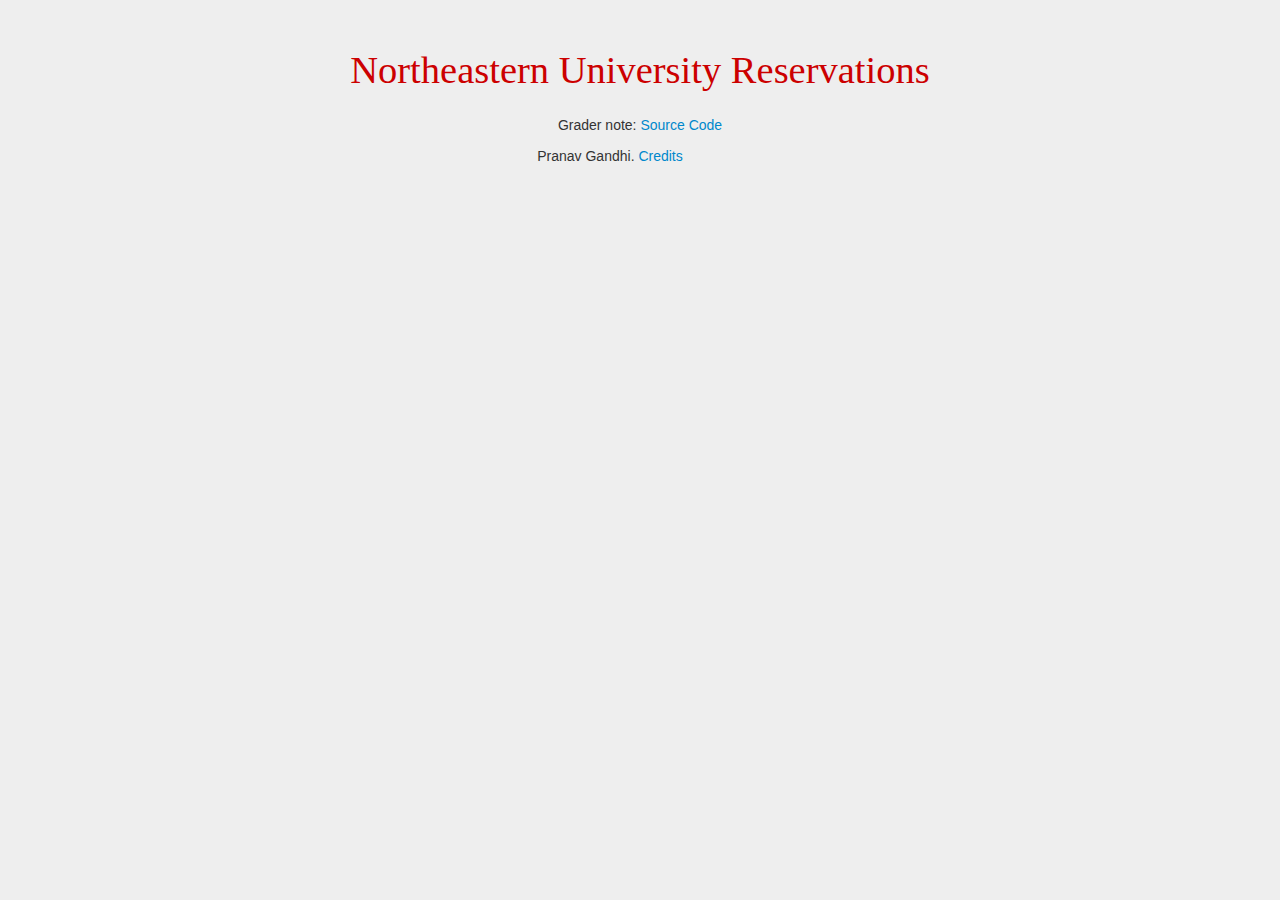
<file: index.html>
<!DOCTYPE html>
<html>
  <head>
    <title>Northeastern University Reservations</title>
    <link rel="stylesheet" href="css/bootstrap.css">
    <link rel="stylesheet" href="css/style.css">
    <script type="text/javascript" src="//cdnjs.cloudflare.com/ajax/libs/jquery/1.9.1/jquery.min.js"></script>
    <script type="text/javascript" src="js/bootstrap.js"></script>
    <script type="text/javascript" src="js/conference-room.js"></script>
  </head>
  <body>
    <div class="container">
      <div class="row">
        <div class="span12">
          <h1 class="header">Northeastern University Reservations</h1>
          <p style="text-align:center;">Grader note: <a href="/reservation/src">Source Code</a></p>
        </div>
      </div>
      <div class="row">
        <div id="conference-room-container" class="span12"></div>
      </div>
      <div class="row">
        <div class="span12 footer">
          <p>Pranav Gandhi. <a href="credits.html">Credits</a></p>
        </div>
     </div>
    </div>
  </body>
</html>
</file>
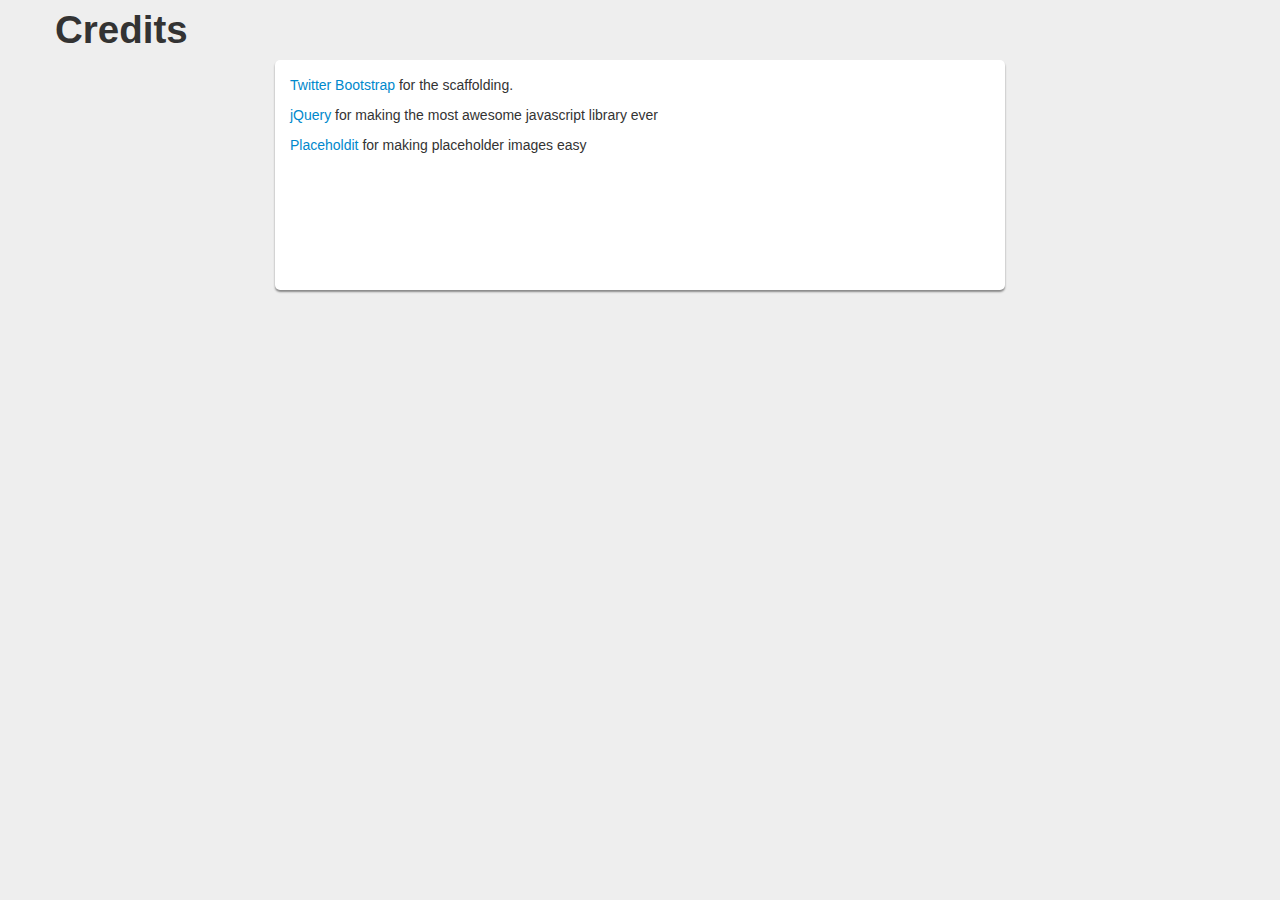
<file: credits.html>
<!DOCTYPE html>
<html>
  <head>
    <title>Northeastern University Reservations</title>
    <link rel="stylesheet" href="css/bootstrap.css">
    <link rel="stylesheet" href="css/style.css">
    <script type="text/javascript" src="//cdnjs.cloudflare.com/ajax/libs/jquery/1.9.1/jquery.min.js"></script>
    <script type="text/javascript" src="js/bootstrap.js"></script>
    <script type="text/javascript" src="js/conference-room.js"></script>
  </head>
  <body>
    <div class="container">
      <h1>Credits</h1>
      <div class="conference-room">
        <p><a href="http://twitter.github.com/bootstrap">Twitter Bootstrap</a> for the scaffolding.<p>
        <p><a href="http://jquery.com">jQuery</a> for making the most awesome javascript library ever</p>
        <p><a href="http://placehold.it">Placeholdit</a> for making placeholder images easy</p>
      </div>
    </div>
  </body>
</html>
</file>
<file: css/style.css>
/* Mad stylez */

body {
  background:#eee;
}

h1.header {
  font-family: "Times New Roman", serif;
  font-weight:normal;
  color:#c00;
  margin:50px auto 25px auto;
  text-align:center;
}

.conference-room {
  width:700px;
  margin:0 auto 50px auto;
  background:white;
  padding:15px;
  min-height:200px;
  border-radius:5px;
  box-shadow:0 2px 2px #888;
}

.conference-room img {
  float:right;
  border-radius:0 5px 5px 0;
  margin:-15px;
}

.clear {
  clear:both;
}

.footer,#footer {
  text-align:center;
  margin:0 auto;
}
</file>
